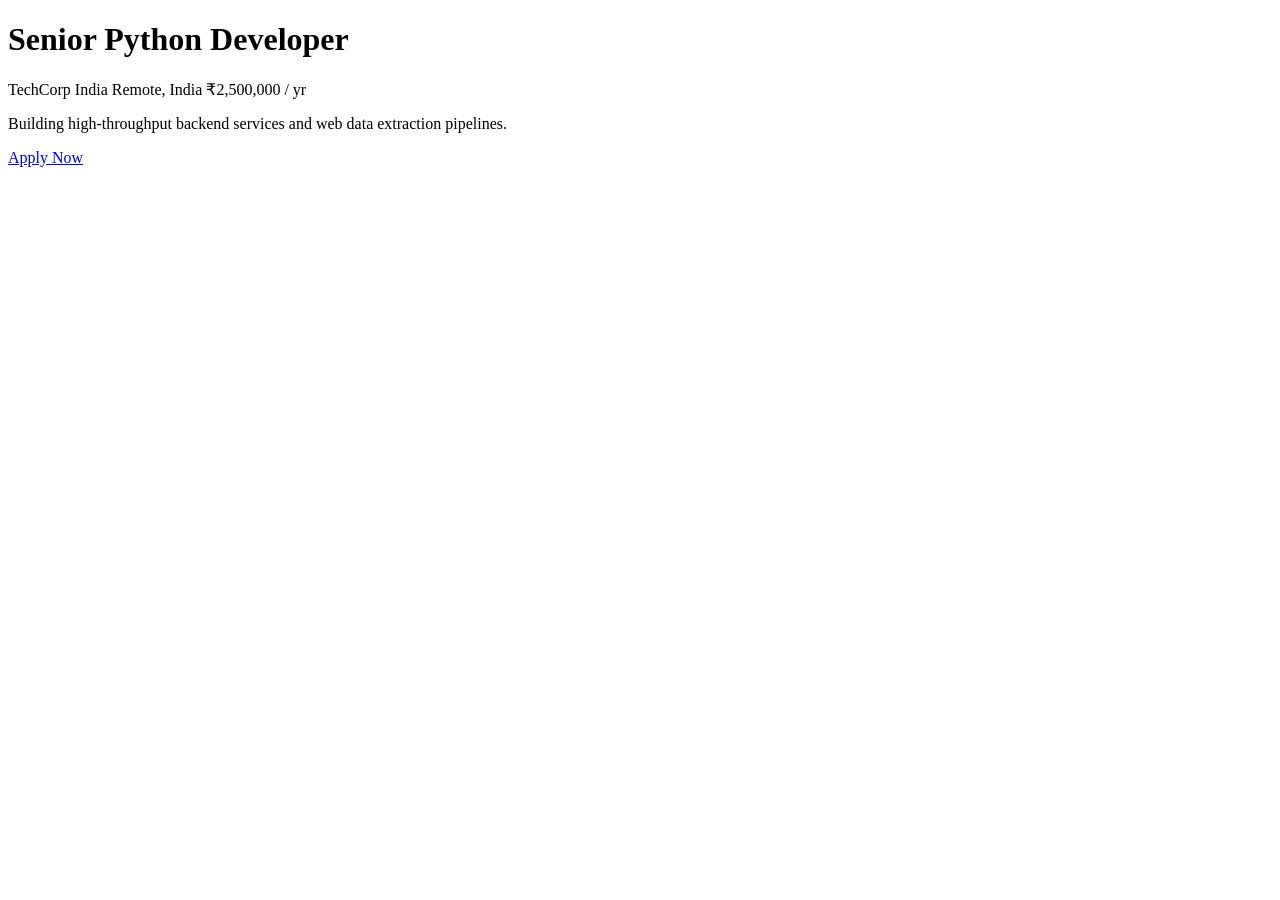
<file: fixtures/jobs_degraded.html>
<!DOCTYPE html>
<html lang="en">
<head>
  <meta charset="UTF-8">
  <title>Senior Python Developer - Career Portal</title>
</head>
<body>
  <div class="career-layout-v2">
    <h1 class="job-heading">Senior Python Developer</h1>
    <div class="meta-row">
      <span class="employer-org">TechCorp India</span>
      <span class="work-city">Remote, India</span>
      <span class="pay-amount">₹2,500,000 / yr</span>
    </div>
    <div class="posting-desc">
      <p>Building high-throughput backend services and web data extraction pipelines.</p>
    </div>
    <a class="apply-link" href="https://demo.local/jobs/degraded">Apply Now</a>
  </div>
</body>
</html>
</file>
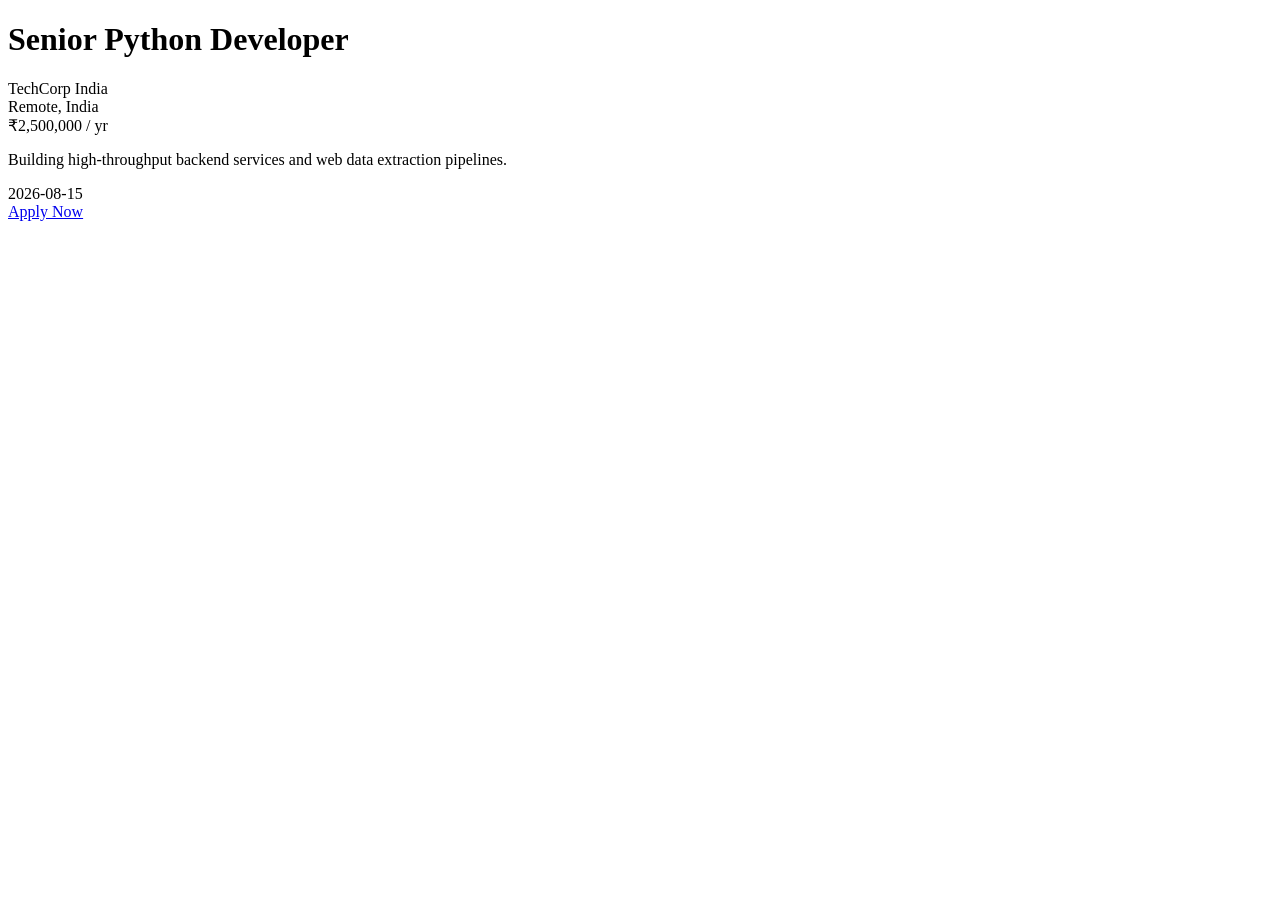
<file: fixtures/jobs_v1.html>
<!DOCTYPE html>
<html lang="en">
<head>
  <meta charset="UTF-8">
  <title>Senior Python Developer - TechCorp India</title>
  <script type="application/ld+json">
  {
    "@context": "https://schema.org/",
    "@type": "JobPosting",
    "title": "Senior Python Developer",
    "description": "Building high-throughput backend services and web data extraction pipelines.",
    "datePosted": "2026-08-15",
    "validThrough": "2026-12-31",
    "employmentType": "FULL_TIME",
    "hiringOrganization": {
      "@type": "Organization",
      "name": "TechCorp India",
      "sameAs": "https://techcorp.in"
    },
    "jobLocation": {
      "@type": "Place",
      "address": {
        "@type": "PostalAddress",
        "addressLocality": "Bengaluru",
        "addressCountry": "India"
      }
    },
    "baseSalary": {
      "@type": "MonetaryAmount",
      "currency": "INR",
      "value": {
        "@type": "QuantitativeValue",
        "value": "2500000"
      }
    }
  }
  </script>
</head>
<body>
  <div class="job-container">
    <h1 class="job-title">Senior Python Developer</h1>
    <div class="company-name">TechCorp India</div>
    <div class="job-location">Remote, India</div>
    <div class="salary">₹2,500,000 / yr</div>
    <div class="job-description">
      <p>Building high-throughput backend services and web data extraction pipelines.</p>
    </div>
    <div class="posted-date">2026-08-15</div>
    <a class="apply-button" href="https://demo.local/jobs/python-dev-123">Apply Now</a>
  </div>
</body>
</html>
</file>
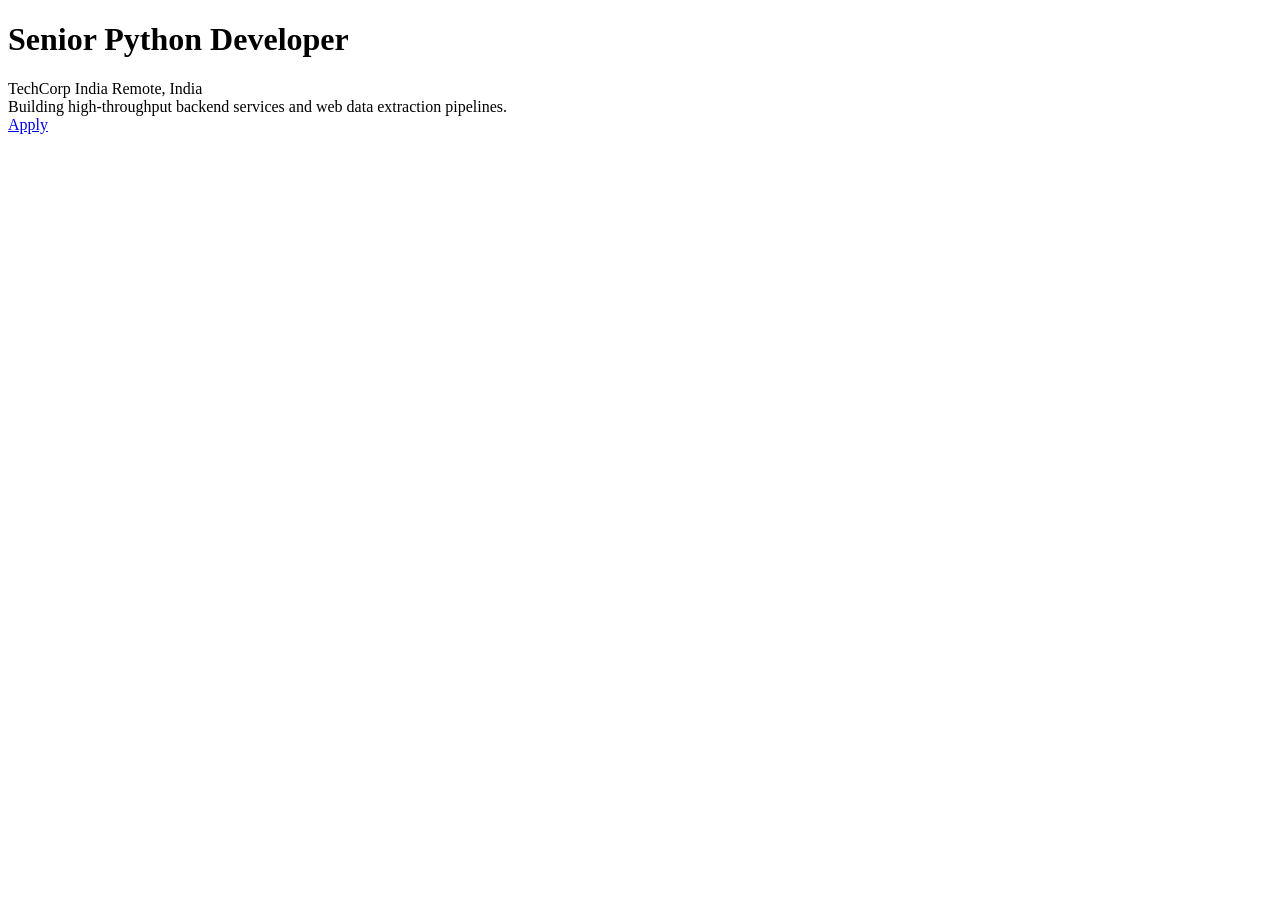
<file: fixtures/jobs_v2.html>
<!DOCTYPE html>
<html lang="en">
<head>
  <meta charset="UTF-8">
  <title>Senior Python Developer - TechCorp India Redesign</title>
  <script type="application/ld+json">
  {
    "@context": "https://schema.org/",
    "@type": "JobPosting",
    "title": "Senior Python Developer",
    "description": "Building high-throughput backend services and web data extraction pipelines.",
    "datePosted": "2026-08-15",
    "employmentType": "FULL_TIME",
    "hiringOrganization": {
      "@type": "Organization",
      "name": "TechCorp India"
    },
    "jobLocation": {
      "@type": "Place",
      "address": {
        "@type": "PostalAddress",
        "addressLocality": "Bengaluru",
        "addressCountry": "India"
      }
    }
  }
  </script>
</head>
<body>
  <main class="v2-job-portal">
    <div class="header-section">
      <h1 data-testid="job-title" itemprop="title">Senior Python Developer</h1>
      <span data-testid="company" itemprop="hiringOrganization">TechCorp India</span>
      <span data-testid="location" itemprop="jobLocation">Remote, India</span>
    </div>
    <div class="content-section">
      <div data-testid="description" itemprop="description">
        Building high-throughput backend services and web data extraction pipelines.
      </div>
    </div>
    <a data-testid="apply-link" href="https://demo.local/jobs/python-dev-123">Apply</a>
  </main>
</body>
</html>
</file>
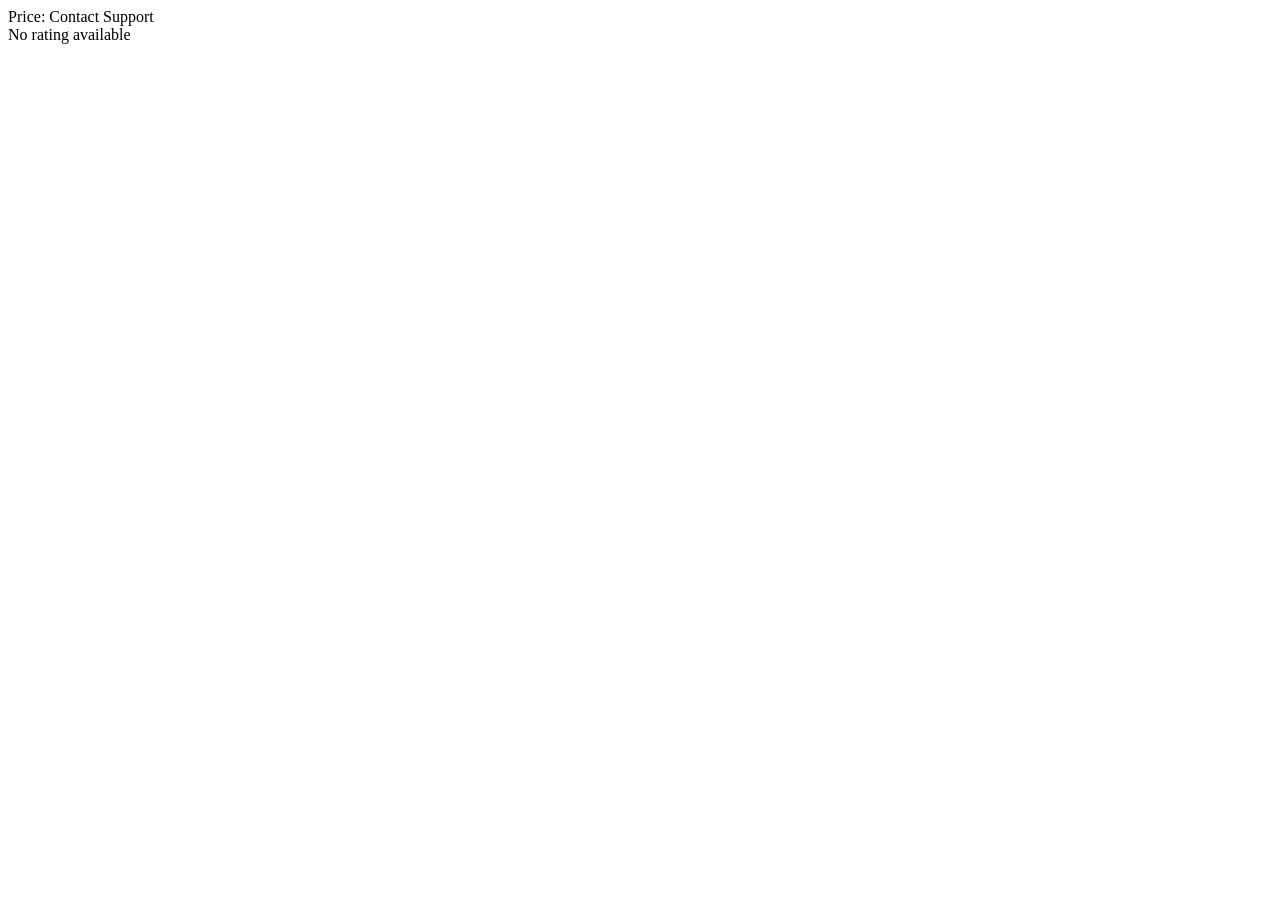
<file: fixtures/product_broken.html>
<!DOCTYPE html>
<html lang="en">
<head>
  <meta charset="UTF-8">
  <title>Unknown Product Page</title>
</head>
<body>
  <div class="unknown-layout">
    <div class="broken-price-container">
      <span class="price-label">Price: Contact Support</span>
    </div>
    <div class="broken-stock">
    </div>
    <div class="reviews-broken">
      <span>No rating available</span>
    </div>
  </div>
</body>
</html>
</file>
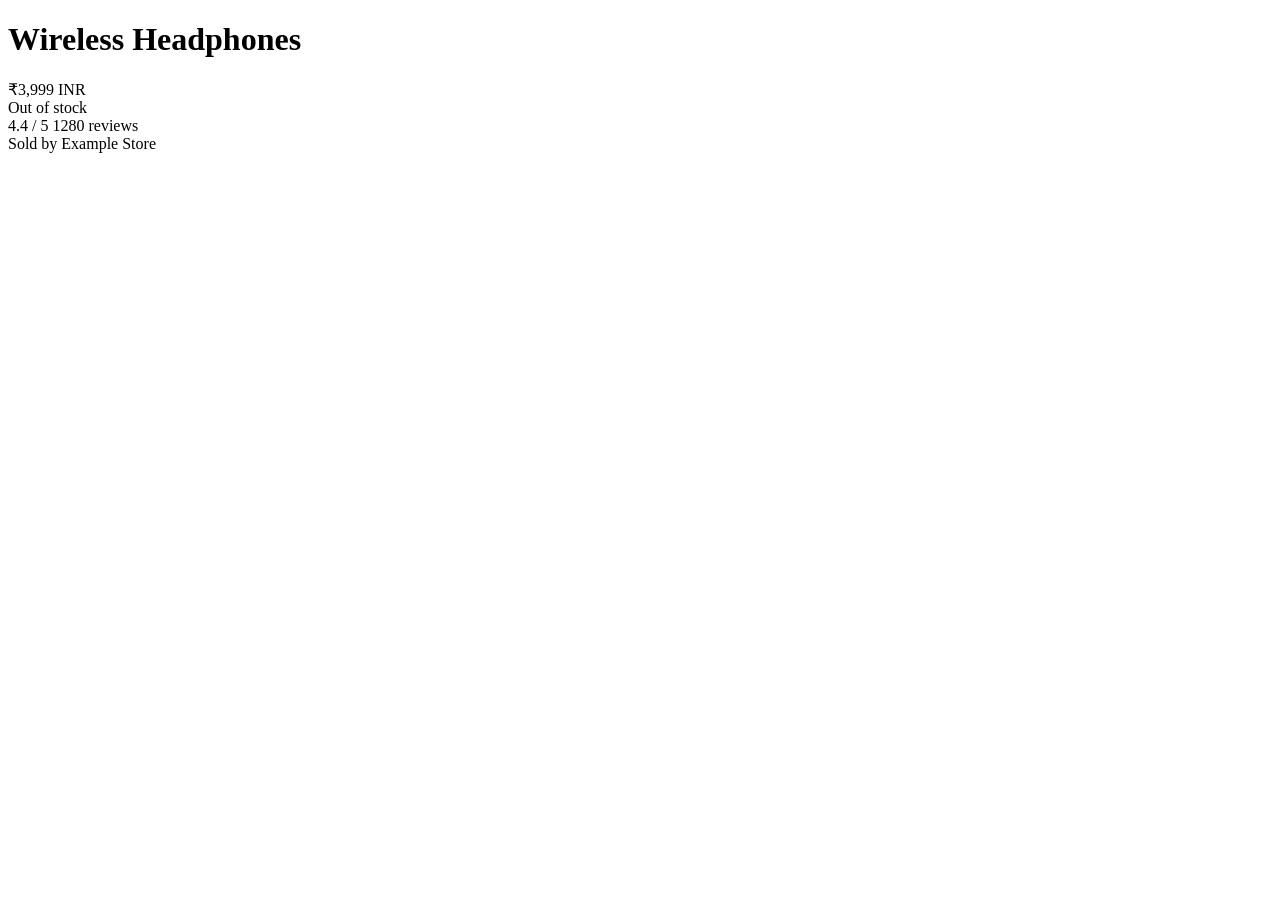
<file: fixtures/product_price_changed.html>
<!DOCTYPE html>
<html lang="en">
<head>
  <meta charset="UTF-8">
  <title>Wireless Headphones Sale - Example Store</title>
</head>
<body>
  <div class="product-container">
    <h1 class="product-title">Wireless Headphones</h1>
    <div class="product-price-box">
      <span class="product-price">₹3,999</span>
      <span class="currency">INR</span>
    </div>
    <div class="stock-status">
      <span class="availability">Out of stock</span>
    </div>
    <div class="rating-box">
      <span class="product-rating">4.4</span> / 5
      <span class="review-count">1280 reviews</span>
    </div>
    <div class="seller-info">
      Sold by <span class="seller-name">Example Store</span>
    </div>
  </div>
</body>
</html>
</file>
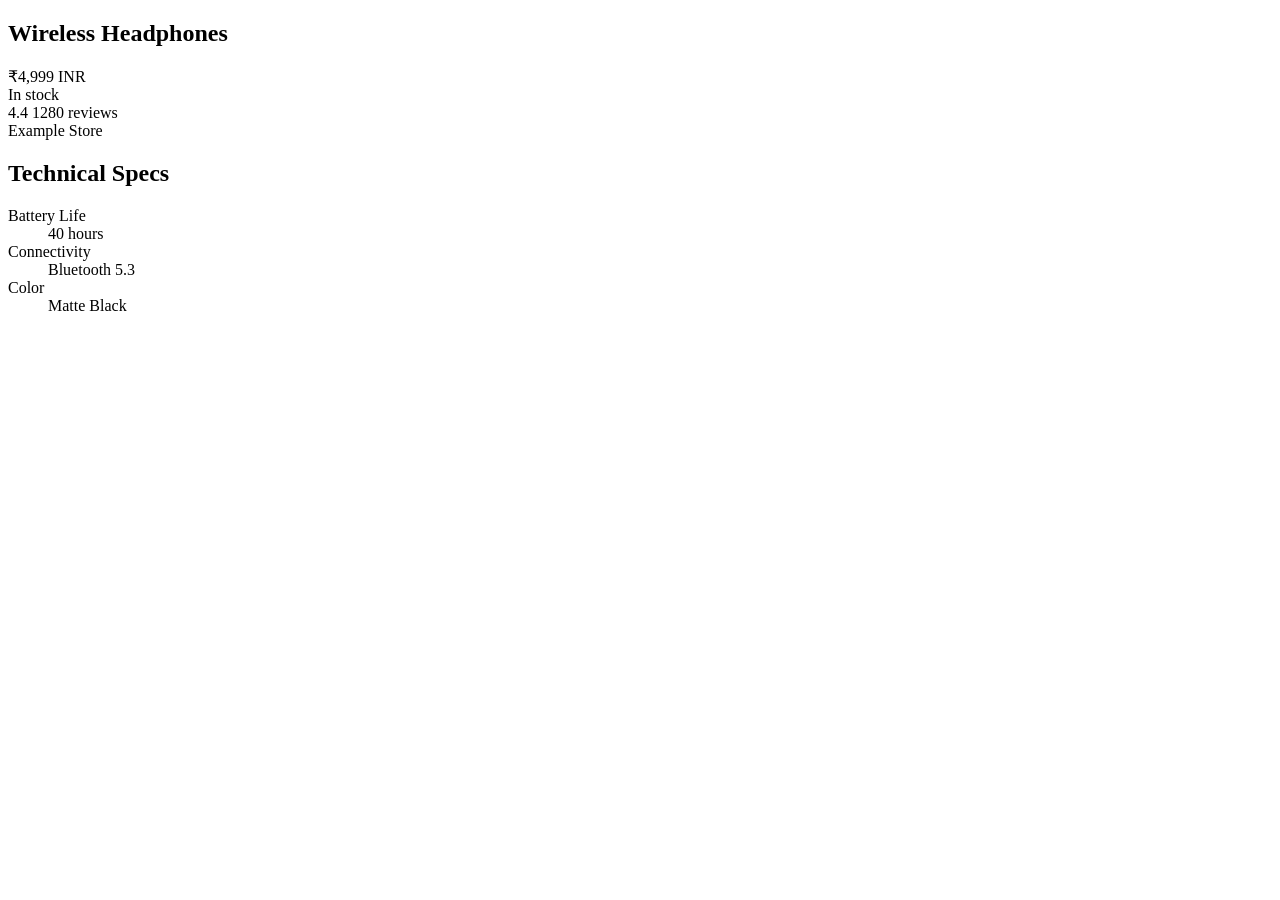
<file: fixtures/product_v2.html>
<!DOCTYPE html>
<html lang="en">
<head>
  <meta charset="UTF-8">
  <title>Wireless Headphones Redesign - Example Store</title>
</head>
<body>
  <main class="v2-layout">
    <section class="hero">
      <h1 data-testid="product-title" itemprop="name">Wireless Headphones</h1>
      <!-- Redesigned layout: Custom amount container -->
      <div class="cost-breakdown">
        <span class="amount-val">₹4,999</span>
        <span class="currency-tag">INR</span>
      </div>
      <div data-testid="stock-badge">
        <span data-testid="availability" itemprop="availability">In stock</span>
      </div>
      <div class="reviews" data-testid="rating-container" itemprop="aggregateRating">
        <span data-testid="rating" itemprop="ratingValue">4.4</span>
        <span data-testid="review-count" itemprop="reviewCount">1280 reviews</span>
      </div>
      <div data-testid="seller-box">
        <span data-testid="seller" itemprop="brand">Example Store</span>
      </div>
    </section>
    <section class="details">
      <h2>Technical Specs</h2>
      <dl data-testid="specs">
        <dt>Battery Life</dt><dd>40 hours</dd>
        <dt>Connectivity</dt><dd>Bluetooth 5.3</dd>
        <dt>Color</dt><dd>Matte Black</dd>
      </dl>
    </section>
  </main>
</body>
</html>
</file>
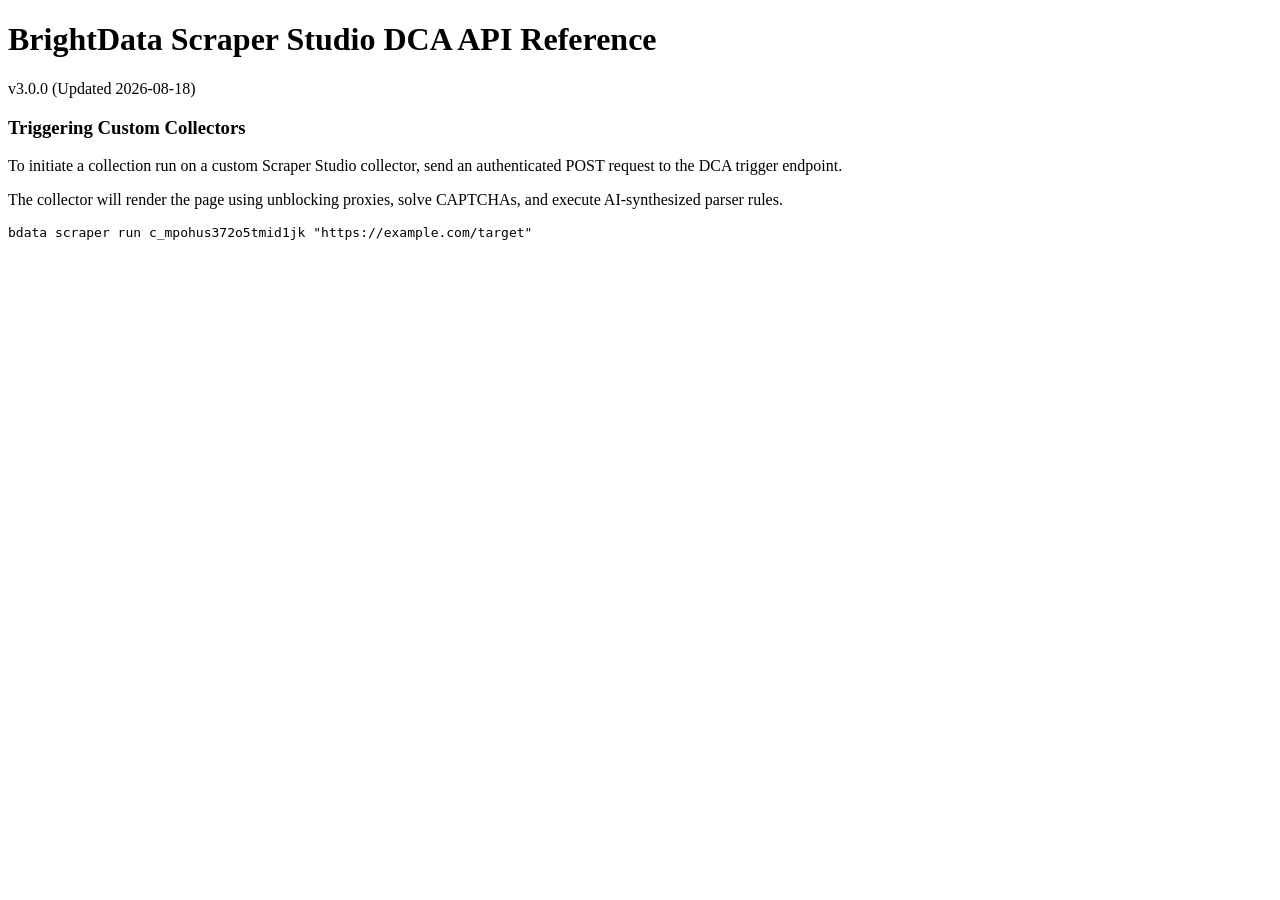
<file: fixtures/tech_docs_redesign.html>
<!DOCTYPE html>
<html lang="en">
<head>
    <meta charset="UTF-8">
    <title>BrightData Scraper Studio API Guide v2 (Redesigned)</title>
    <meta name="description" content="Redesigned developer documentation with modern CSS layout and classes.">
</head>
<body class="theme-dark font-mono">
    <!-- Redesigned header with new class naming structure -->
    <div class="docs-hero-banner">
        <h1 class="guide-headline" data-field="title">BrightData Scraper Studio DCA API Reference</h1>
        <div class="meta-badge-release">v3.0.0 (Updated 2026-08-18)</div>
    </div>
    <div class="docs-article-wrapper">
        <div class="article-section-card">
            <h3 class="article-heading" data-field="section">Triggering Custom Collectors</h3>
            <div class="article-markdown-body">
                <p>To initiate a collection run on a custom Scraper Studio collector, send an authenticated POST request to the DCA trigger endpoint.</p>
                <p>The collector will render the page using unblocking proxies, solve CAPTCHAs, and execute AI-synthesized parser rules.</p>
            </div>
            <div class="snippet-syntax-box">
                <pre><code class="language-bash">bdata scraper run c_mpohus372o5tmid1jk "https://example.com/target"</code></pre>
            </div>
        </div>
    </div>
</body>
</html>
</file>
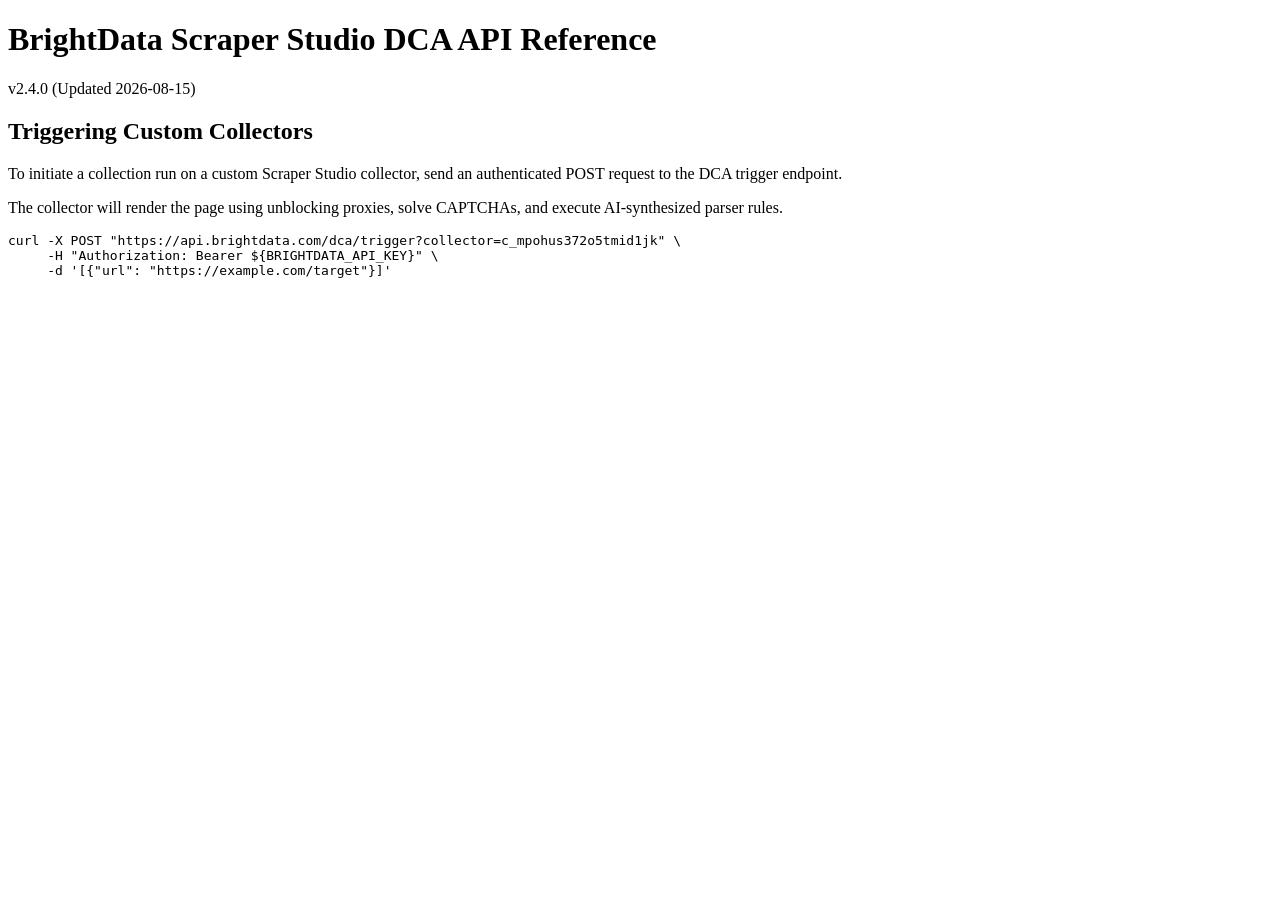
<file: fixtures/tech_docs_v1.html>
<!DOCTYPE html>
<html lang="en">
<head>
    <meta charset="UTF-8">
    <title>BrightData Scraper Studio API Guide v1</title>
    <meta name="description" content="Official developer documentation for Scraper Studio DCA API integration.">
</head>
<body>
    <header class="doc-header">
        <h1 class="doc-title">BrightData Scraper Studio DCA API Reference</h1>
        <span class="doc-version">v2.4.0 (Updated 2026-08-15)</span>
    </header>
    <main class="doc-content">
        <section class="section-block">
            <h2 class="section-title">Triggering Custom Collectors</h2>
            <div class="section-body">
                <p>To initiate a collection run on a custom Scraper Studio collector, send an authenticated POST request to the DCA trigger endpoint.</p>
                <p>The collector will render the page using unblocking proxies, solve CAPTCHAs, and execute AI-synthesized parser rules.</p>
            </div>
            <pre class="code-block"><code>curl -X POST "https://api.brightdata.com/dca/trigger?collector=c_mpohus372o5tmid1jk" \
     -H "Authorization: Bearer ${BRIGHTDATA_API_KEY}" \
     -d '[{"url": "https://example.com/target"}]'</code></pre>
        </section>
    </main>
</body>
</html>
</file>
